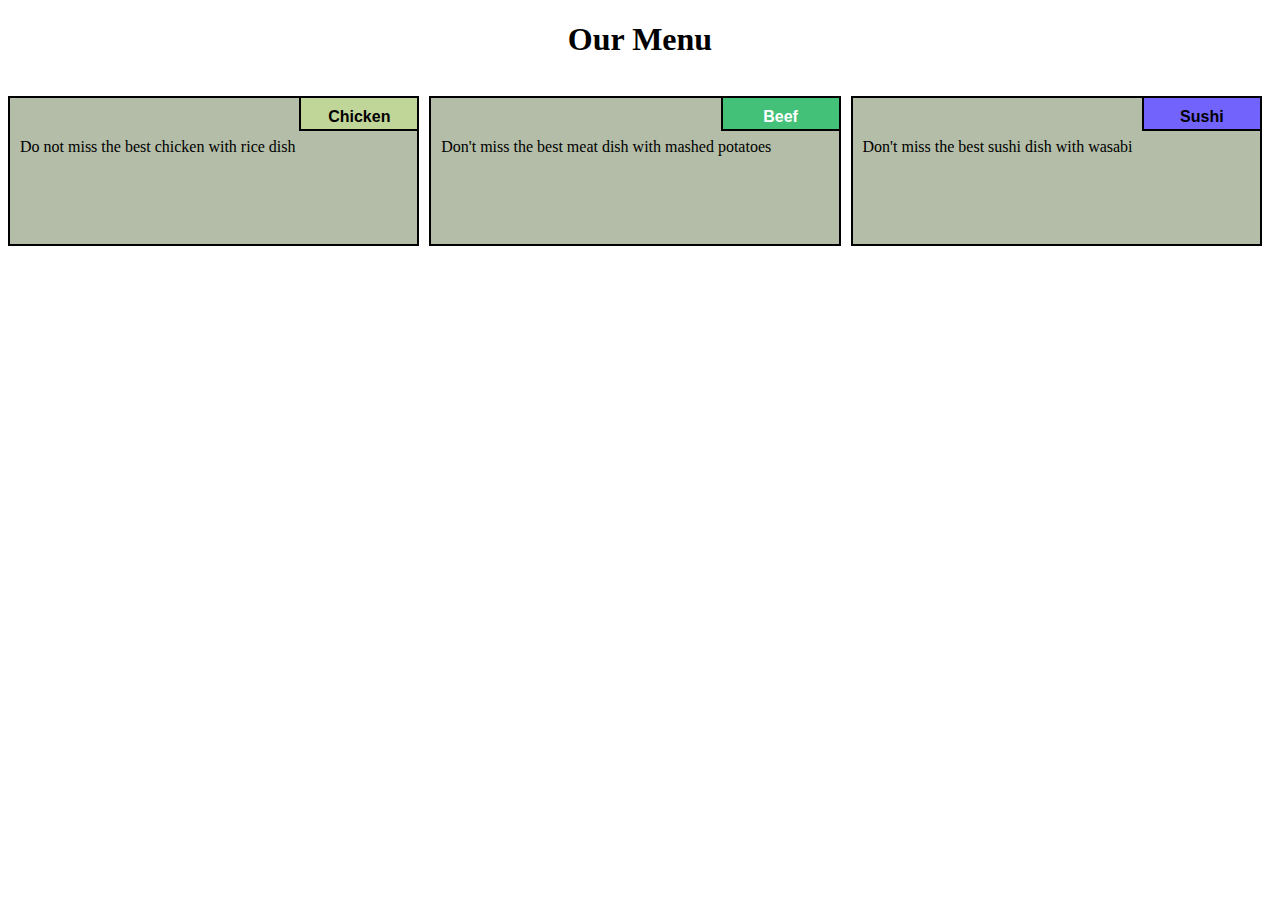
<file: module2-solution/index.html>
<!DOCTYPE html>
<html lang="en">
<head>
<meta charset="utf-8">
<meta name="viewport" content="width=devices-width, initial-scale=1.0">
<link rel="stylesheet" href="css/style.css">
<title>Menu</title>

    
     
</head>
<body>
<div class="row">
<h1>Our Menu</h1>
<div class="col-md-4 col-sm-6 col-xs-12" id="container">
<p>Do not miss the best chicken with rice dish</p>
<p id="p1">Chicken</p>
     
</div>

  
  
<div class="col-md-4 col-sm-6 col-xs-12" id="container">
<p>Don't miss the best meat dish with mashed potatoes</p>
<p id="p2">Beef</p>
     
</div>


<div class="col-md-4 col-sm-12 col-xs-12" id="container">
<p>Don't miss the best sushi dish with wasabi</p>
<p id="p3">Sushi</p>

</div>


</div>

</body>
</html>
</file>
<file: module2-solution/css/style.css>
*{
  box-sizing: border-box;
}

h1{
  text-align: center;
}

p {
  background-color: #b1bba5f8;
  border: 2px solid black;
  height: 150px;
  margin-right: 10px;
  padding: 40px 10px 5px 10px;
  overflow: hidden;
}

#container {
  position: relative;
}

#p1 {
  background-color: #c0d598;
  position: absolute;
  top: 0;
  right: 0;
  font-weight: bold;
  height: 35px;
  width: 120px;
  padding: 10px;
  text-align: center;
  font-family: Arial, Helvetica, sans-serif;

}
#p2 {
  background-color:#43c178 ;
  color: white;
  position: absolute;
  top: 0;
  right: 0;
  font-weight: bold;
  height: 35px;
  width: 120px;
  padding: 10px;
  text-align: center;
  font-family: Arial, Helvetica, sans-serif;

}
#p3 {
 background-color: #7263fd;
  position: absolute;
  top: 0;
  right: 0;
  font-weight: bold;
  height: 35px;
  width: 120px;
  padding: 10px;
  text-align: center;
  font-family: Arial, Helvetica, sans-serif;
}

.row {
  width: 100%;
}

/********** Medium and Large devices only **********/
@media (min-width: 992px) {
  .col-md-1, .col-md-2, .col-md-3, .col-md-4, .col-md-5, .col-md-6, .col-md-7, .col-md-8, .col-md-9, .col-md-10, .col-md-11, .col-md-12 {
    float: left;
  }
  .col-md-1 {
    width: 8.33%;
  }
  .col-md-2 {
    width: 16.66%;
  } 
  .col-md-3 {
    width: 25%;
  }
  .col-md-4 {
    width: 33.33%;
  }
  .col-md-5 {
    width: 41.66%;
  }
  .col-md-6 {
    width: 50%;
  }
  .col-md-7 {
    width: 58.33%;
  }
  .col-md-8 {
    width: 66.66%;
  }
  .col-md-9 {
    width: 74.99%;
  }
  .col-md-10 {
    width: 83.33%;
  }
  .col-md-11 {
    width: 91.66%;
  }
  .col-md-12 {
    width: 100%;
  }
}

/********** Small devices only **********/
@media (min-width: 768px) and (max-width: 992px) {
  .col-sm-1, .col-sm-2, .col-sm-3, .col-sm-4, .col-sm-5, .col-sm-6, .col-sm-7, .col-sm-8, .col-sm-9, .col-sm-10, .col-sm-11, .col-sm-12 {
    float: left;
  }
  .col-sm-1 {
    width: 8.33%;
  }
  .col-sm-2 {
    width: 16.66%;
  } 
  .col-sm-3 {
    width: 25%;
  }
  .col-sm-4 {
    width: 33.33%;
  }
  .col-sm-5 {
    width: 41.66%;
  }
  .col-sm-6 {
    width: 50%;
  }
  .col-sm-7 {
    width: 58.33%;
  }
  .col-sm-8 {
    width: 66.66%;
  }
  .col-sm-9 {
    width: 74.99%;
  }
  .col-sm-10 {
    width: 83.33%;
  }
  .col-sm-11 {
    width: 91.66%;
  }
  .col-sm-12 {
    width: 100%;
  }
}

/********** Extra Small devices only **********/
@media (max-width: 768px) {
  .col-xs-1, .col-xs-2, .col-xs-3, .col-xs-4, .col-xs-5, .col-xs-6, .col-xs-7, .col-xs-8, .col-xs-9, .col-xs-10, .col-xs-11, .col-xs-12 {
    float: left;
  }
  .col-xs-1 {
    width: 8.33%;
  }
  .col-xs-2 {
    width: 16.66%;
  } 
  .col-xs-3 {
    width: 25%;
  }
  .col-xs-4 {
    width: 33.33%;
  }
  .col-xs-5 {
    width: 41.66%;
  }
  .col-xs-6 {
    width: 50%;
  }
  .col-xs-7 {
    width: 58.33%;
  }
  .col-xs-8 {
    width: 66.66%;
  }
  .col-xs-9 {
    width: 74.99%;
  }
  .col-xs-10 {
    width: 83.33%;
  }
  .col-xs-11 {
    width: 91.66%;
  }
  .col-xs-12 {
    width: 100%;
  }
}
</file>
